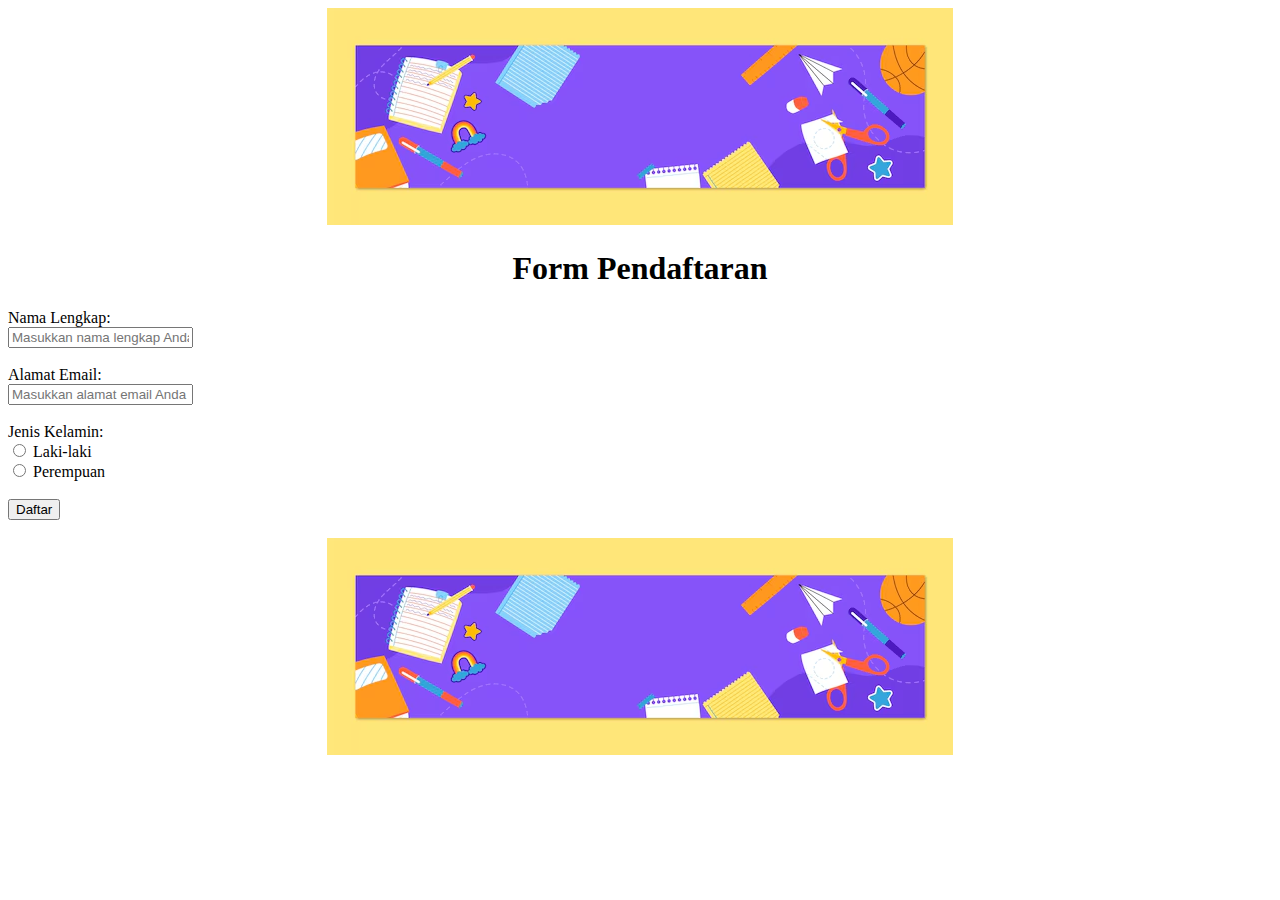
<file: resources/ppw-4.html>
<!DOCTYPE html>
<html lang="id">
<head>
    <meta charset="UTF-8">
    <meta name="viewport" content="width=device-width, initial-scale=1.0">
    <title>Form Pendaftaran</title>
</head>
<body>
<!-- Gambar di atas form -->
<div style="text-align: center;">
    <img src="/resources/banner.avif" alt="Header Image">
</div>

<!-- Form Pendaftaran -->
<h1 style="text-align: center;">Form Pendaftaran</h1>
<form action="/submit_form" method="post">
    <!-- Nama Lengkap -->
    <label for="nama">Nama Lengkap:</label><br>
    <input type="text" id="nama" name="nama" placeholder="Masukkan nama lengkap Anda" required><br><br>

    <!-- Email -->
    <label for="email">Alamat Email:</label><br>
    <input type="email" id="email" name="email" placeholder="Masukkan alamat email Anda" required><br><br>

    <!-- Jenis Kelamin -->
    <label>Jenis Kelamin:</label><br>
    <input type="radio" id="laki" name="jenis_kelamin" value="Laki-laki" required>
    <label for="laki">Laki-laki</label><br>
    <input type="radio" id="perempuan" name="jenis_kelamin" value="Perempuan">
    <label for="perempuan">Perempuan</label><br><br>

    <!-- Tombol Submit -->
    <input type="submit" value="Daftar">
    <br>
    <br>
    <!-- Gambar di dalam form -->
    <div style="text-align: center;">
        <img src="/resources/banner.avif" alt="Form Image">
    </div><br>
</form>
</body>
</html>
</file>
